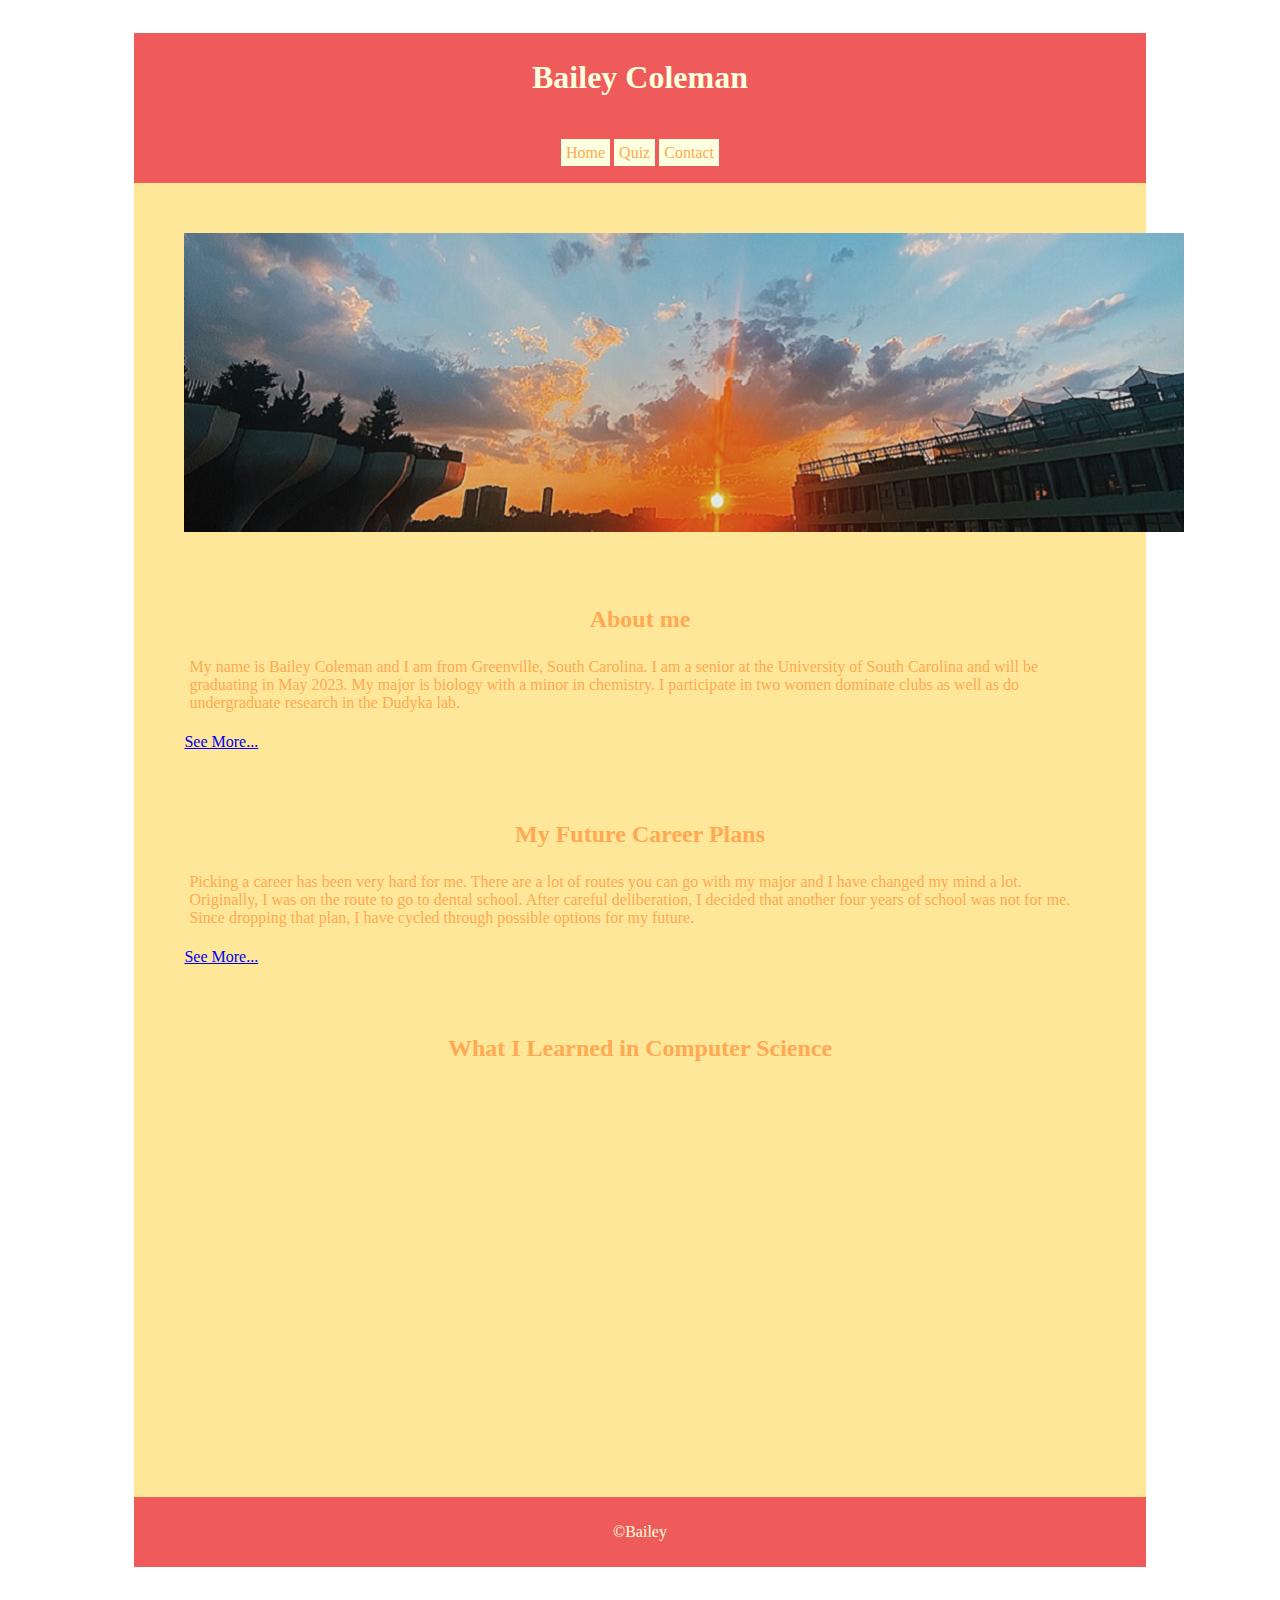
<file: index.html>
<!DOCTYPE html>
<html lang="en">
<head>
	<meta charset="utf-8">
	<link rel="stylesheet" href="styles.css">
	<title>Project</title>
	<!--Bailey Coleman CSCE 102 Section 14 1/18/23-->
</head>
<body>
	<div id="content">
		<header>
			<h1>Bailey Coleman</h1>
		</header>
		<nav id="main-nav">
			<ul>
				<li><a href="index.html">Home</a></li>
				<li><a href="quiz.html">Quiz</a></li>
				<li><a href="contact.html">Contact</a></li>
			<ul>
		</nav>
		<main>
			<section id="slide-show">
				<img id="sky-image" class="visible" src="images/sky.jpg">
				<img id="city-image" class="hidden" src="images/city.jpg">
				<img id="river-image" class="hidden" src="images/river.jpg">
				<img id="rocks-image" class="hidden" src="images/rocks.jpg">
			</section>
			<section>
				<h2 class="heading">About me</h2>
				<p>My name is Bailey Coleman and I am from Greenville, South Carolina. I am a senior at the University of South Carolina and will be graduating in May 2023. My major is biology with a minor in chemistry. I participate in two women dominate clubs as well as do undergraduate research in the Dudyka lab.</p>
				<p id="expand" class="visible">Outside of school, I enjoy painting, cooking, watching TV, going out with friends, and shopping. I also enjoy music a lot. Some of my favorite generas of music are hip-hop, r and b, and indie. Something like listening to music and painting with friends would be my idea of a fun day.</p>
				<a href="#" id="link" onclick="expandParagraph()">See More...</a>
			</section>
			<section>
				<h2 class="heading">My Future Career Plans</h2>
				<p>Picking a career has been very hard for me. There are a lot of routes you can go with my major and I have changed my mind a lot. Originally, I was on the route to go to dental school. After careful deliberation, I decided that another four years of school was not for me. Since dropping that plan, I have cycled through possible options for my future.</p>
				<p id="expand-p" class="visible">One other possibility is graduate school, but I don't plan on doing that directly out of undergraduate. As of right now, my plan is to move back to my hometown for a couple of  years and work an entry level job. Hopefully through this experience and time I can decifer but I want in a career as well as pay off some of my loans before jumping into more schooling.</p>
				<a href="#" id="link-two" onclick="expandFuture()">See More...</a>
			</section>
			<section>
				<h2 class="heading">What I Learned in Computer Science</h2>
				<iframe width="560" height="315" src="https://www.youtube.com/embed/PD9GqKnUHeQ" title="YouTube video player" frameborder="0" allow="accelerometer; autoplay; clipboard-write; encrypted-media; gyroscope; picture-in-picture; web-share" allowfullscreen></iframe>
			</section>
		</main>
		<footer>
			<p>&copy;Bailey</p>
		</footer>
	</div>
	<script src="script.js"></script>
</body>
</html>
</file>
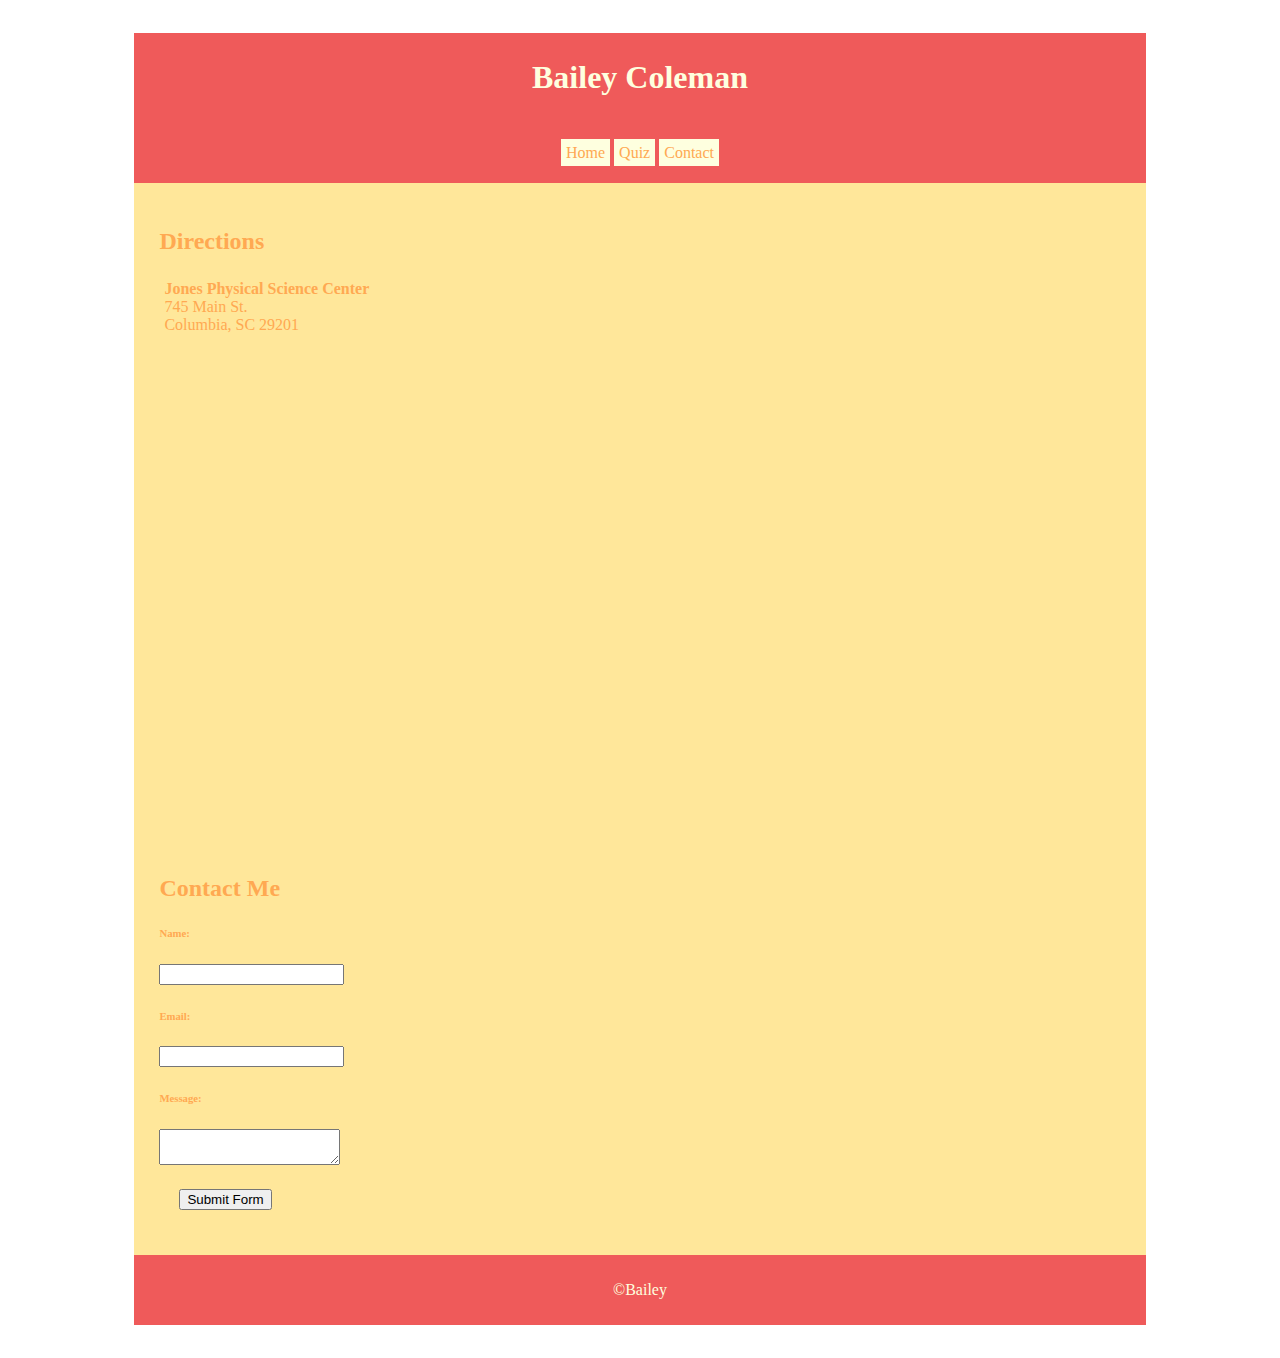
<file: contact.html>
<!DOCTYPE html>
<html lang="en">
<head>
	<meta charset="utf-8">
	<link rel="stylesheet" href="styles.css">
	<title>Project</title>
	<!--Bailey Coleman CSCE 102 Section 14 1/18/23-->
</head>
<body>
	<div id="content">
		<header>
			<h1>Bailey Coleman</h1>
		</header>
		<nav id="main-nav">
			<ul>
				<li><a href="index.html">Home</a></li>
				<li><a href="quiz.html">Quiz</a></li>
				<li><a href="contact.html">Contact</a></li>
			<ul>
		</nav>
		<main>
			<h2>Directions</h2>
			<p><strong>Jones Physical Science Center</strong><br>745 Main St.<br>Columbia, SC 29201</p>
			<iframe src="https://www.google.com/maps/embed?pb=!1m14!1m8!1m3!1d13231.59281208739!2d-81.0305006!3d33.9951484!3m2!1i1024!2i768!4f13.1!3m3!1m2!1s0x88f8bad7d3035f2d%3A0xd5ef686de6fba82e!2sJones%20Physical%20Science%20Center!5e0!3m2!1sen!2sus!4v1677879401383!5m2!1sen!2sus" width="600" height="450" style="border:0;" allowfullscreen="" loading="lazy" referrerpolicy="no-referrer-when-downgrade"></iframe>
			<h2>Contact Me</h2>
			<form action="https://api.web3forms.com/submit" method="POST">
				<input type="hidden" name="access_key" value="a3de2732-9ccd-4c6c-9663-7c4161726499">
				<h6>Name:</h6>
				<input type="text" name="name" required>
				<h6>Email:</h6>
				<input type="email" name="email" required>
				<h6>Message:</h6>
				<textarea name="message" required></textarea>
				<input type="hidden" name="redirect" value="https://web3forms.com/success">
				<br>
				<button type="submit">Submit Form</button>
			</form>
		</main>
		<footer>
			<p>&copy;Bailey</p>
		</footer>
	</div>
</body>
</html>
</file>
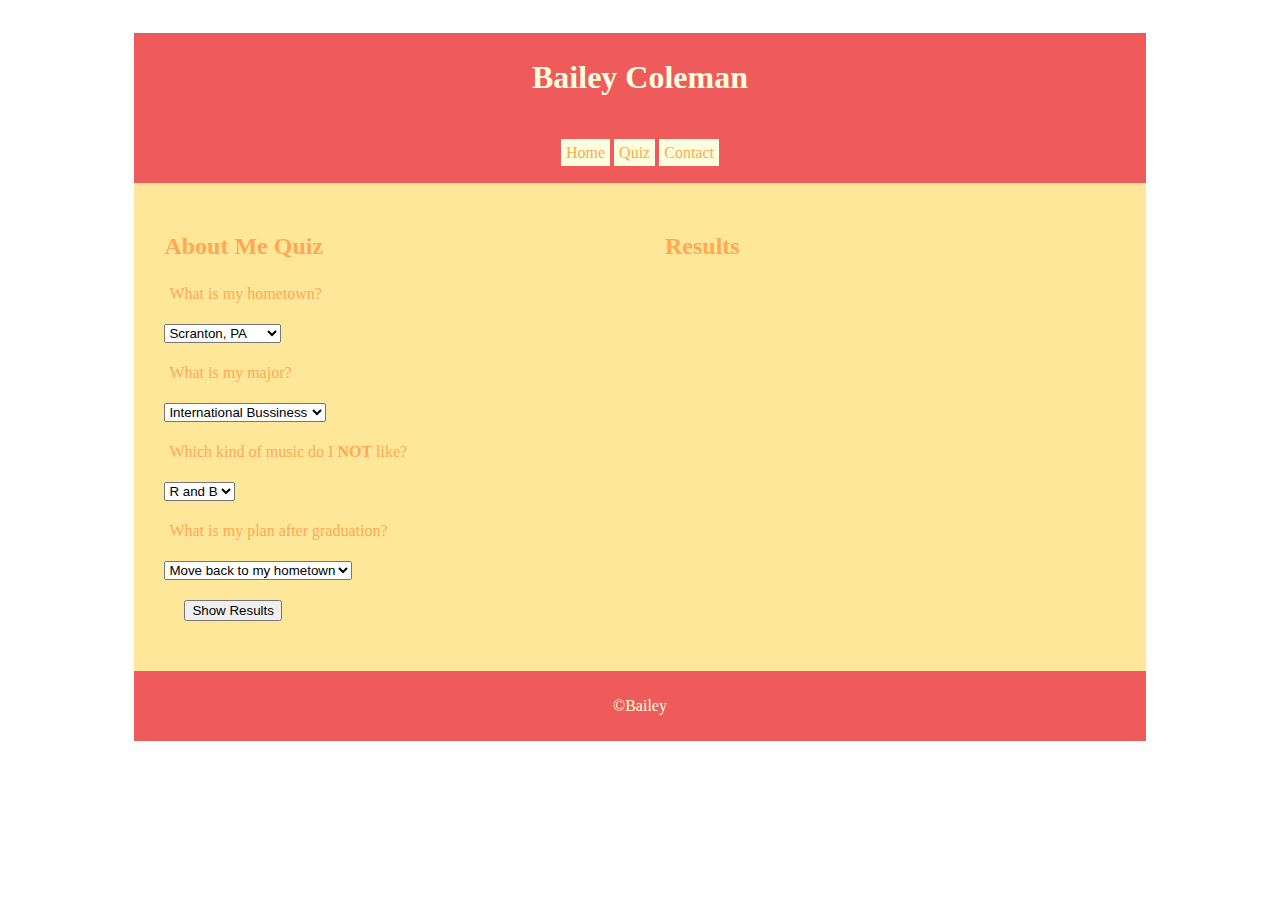
<file: quiz.html>
<!DOCTYPE html>
<html lang="en">
<head>
	<meta charset="utf-8">
	<link rel="stylesheet" href="styles.css">
	<title>Project</title>
	<!--Bailey Coleman CSCE 102 Section 14 1/18/23-->
</head>
<body>
	<div id="content">
		<header>
			<h1>Bailey Coleman</h1>
		</header>
		<nav id="main-nav">
			<ul>
				<li><a href="index.html">Home</a></li>
				<li><a href="quiz.html">Quiz</a></li>
				<li><a href="contact.html">Contact</a></li>
			<ul>
		</nav>
		<main id="column-container">
			<div class="column">
				<h2>About Me Quiz</h2>
				<p>What is my hometown?</p>
					<select id="home-town">
						<option>Scranton, PA</option>
						<option>Greenville, SC</option>
						<option>Jacksonville, FL</option>
						<option>Atlanta, GA</option>
					</select>
				<p>What is my major?</p>
					<select id="major">
						<option>International Bussiness</option>
						<option>Marine Science</option>
						<option>Visual Communications</option>
						<option>Biology</option>
					</select>
				<p>Which kind of music do I <strong>NOT</strong> like?</p>
					<select id="music">
						<option>R and B</option>
						<option>Hip-Hop</option>
						<option>Country</option>
						<option>Indie</option>
					</select>
				<p>What is my plan after graduation?</p>
					<select id="grad-plans">
						<option>Move back to my hometown</option>
						<option>Graduate school</option>
						<option>Dental school</option>
						<option>Move to NYC</option>
					</select>
				<br>
				<button id="quiz-button" onclick="displayResults()">Show Results</button>
			</div>
			<div class="column">
				<h2>Results</h2>
				<div id="result" class="hidden">
					<p id="first"></p>
					<p id="second"></p>
					<p id="third"></p>
					<p id="fourth"></p>
					<p id="score"></p>
				</div>
			</div>
		</main>
		<footer>
			<p>&copy;Bailey</p>
		</footer>
	</div>
	<script src="script.js"></script>
</body>
</html>
</file>
<file: styles.css>
#content{
	margin:auto;
	width:100%;
	font-family:georgia;
}
header{
	background-color:#ef5a5a;
	text-align:center;
	padding:5px;
	color:#feffdf;
}
nav{
	background-color:#ef5a5a;
	padding:5px;
}
#main-nav ul{
	list-style-type:none;
	padding-left:0px;
	padding-right:12px;
}
#main-nav a{
	text-decoration:none;
	background-color:#feffdf;
	color:#ffa952;
	padding:5px;
	border:2px solid white;
	border-radius:2 px;
	width:100%;
	display:block;
}
#main-nav a:hover{
	background:#ffa952;
	color:#feffdf;
}
main{
	background-color:#ffe79a;
	color:#ffa952;
	padding:5px;
}
#image{
	text-align:center;
}
.heading{
	text-align:center;
}
p{
	padding:5px;
}
#column-container{
	display:flex;
	padding:5px;
}
.column{
	flex:1;
}
section, div, main{
	padding:25px;
}
button{
	margin:20px;
}
#slide-show{
	text-align:center;
	padding:25px;
}
iframe{
	display:block;
	margin-left:auto;
	margin-right:auto;
	padding:25px;
}
.hidden{
	display:none;
}
footer{
	background-color:#ef5a5a;
	color:#feffdf;
	padding:5px;
	text-align:center;
}
@media(min-width:720px){
	#content{
		width:80%;
		margin:auto;
	}
	#main-nav{
		text-align:center;
	}
	#main-nav ul{
		padding-right:0px;
	}
	#main-nav a, #main-nav li{
		display:inline;
		border:none;
	}
@media print{
	#content{
		width:100%;
		font-family:serif;
	}
	#main-nav{
		display:none;
	}
	header, footer{
		display:none;
	}
}
</file>
